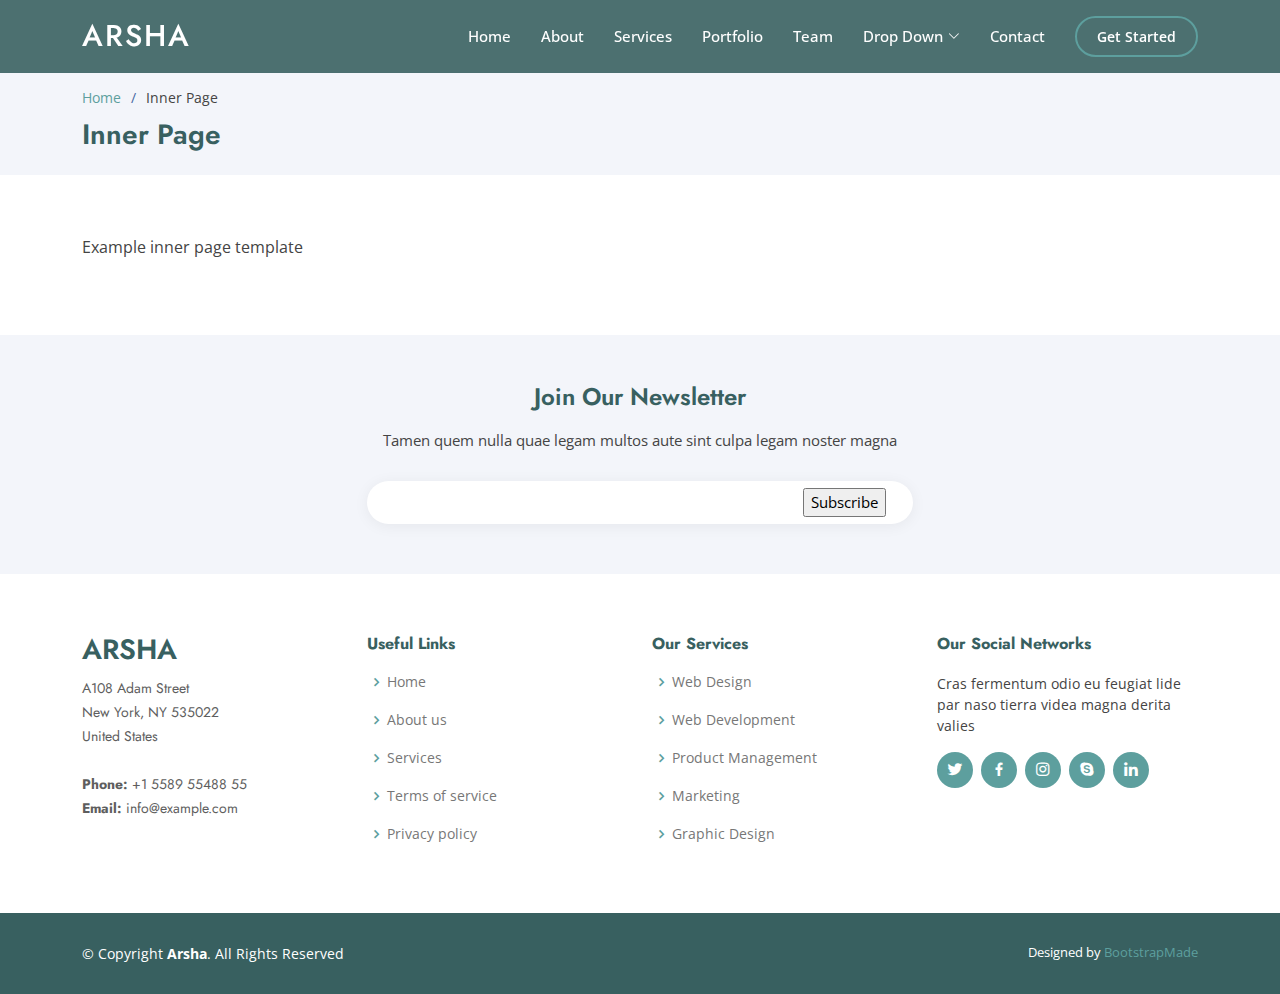
<file: inner-page.html>
<!DOCTYPE html>
<html lang="en">

<head>
  <meta charset="utf-8">
  <meta content="width=device-width, initial-scale=1.0" name="viewport">

  <title>Inner Page - Arsha Bootstrap Template</title>
  <meta content="" name="description">
  <meta content="" name="keywords">

  <!-- Favicons -->
  <link href="assets/img/favicon.png" rel="icon">
  <link href="assets/img/apple-touch-icon.png" rel="apple-touch-icon">

  <!-- Google Fonts -->
  <link href="https://fonts.googleapis.com/css?family=Open+Sans:300,300i,400,400i,600,600i,700,700i|Jost:300,300i,400,400i,500,500i,600,600i,700,700i|Poppins:300,300i,400,400i,500,500i,600,600i,700,700i" rel="stylesheet">

  <!-- Vendor CSS Files -->
  <link href="assets/vendor/aos/aos.css" rel="stylesheet">
  <link href="assets/vendor/bootstrap/css/bootstrap.min.css" rel="stylesheet">
  <link href="assets/vendor/bootstrap-icons/bootstrap-icons.css" rel="stylesheet">
  <link href="assets/vendor/boxicons/css/boxicons.min.css" rel="stylesheet">
  <link href="assets/vendor/glightbox/css/glightbox.min.css" rel="stylesheet">
  <link href="assets/vendor/remixicon/remixicon.css" rel="stylesheet">
  <link href="assets/vendor/swiper/swiper-bundle.min.css" rel="stylesheet">

  <!-- Template Main CSS File -->
  <link href="assets/css/style.css" rel="stylesheet">

  <!-- =======================================================
  * Template Name: Arsha
  * Updated: Mar 10 2023 with Bootstrap v5.2.3
  * Template URL: https://bootstrapmade.com/arsha-free-bootstrap-html-template-corporate/
  * Author: BootstrapMade.com
  * License: https://bootstrapmade.com/license/
  ======================================================== -->
</head>

<body>

  <!-- ======= Header ======= -->
  <header id="header" class="fixed-top header-inner-pages">
    <div class="container d-flex align-items-center">

      <h1 class="logo me-auto"><a href="index.html">Arsha</a></h1>
      <!-- Uncomment below if you prefer to use an image logo -->
      <!-- <a href="index.html" class="logo me-auto"><img src="assets/img/logo.png" alt="" class="img-fluid"></a>-->

      <nav id="navbar" class="navbar">
        <ul>
          <li><a class="nav-link scrollto " href="#hero">Home</a></li>
          <li><a class="nav-link scrollto" href="#about">About</a></li>
          <li><a class="nav-link scrollto" href="#services">Services</a></li>
          <li><a class="nav-link   scrollto" href="#portfolio">Portfolio</a></li>
          <li><a class="nav-link scrollto" href="#team">Team</a></li>
          <li class="dropdown"><a href="#"><span>Drop Down</span> <i class="bi bi-chevron-down"></i></a>
            <ul>
              <li><a href="#">Drop Down 1</a></li>
              <li class="dropdown"><a href="#"><span>Deep Drop Down</span> <i class="bi bi-chevron-right"></i></a>
                <ul>
                  <li><a href="#">Deep Drop Down 1</a></li>
                  <li><a href="#">Deep Drop Down 2</a></li>
                  <li><a href="#">Deep Drop Down 3</a></li>
                  <li><a href="#">Deep Drop Down 4</a></li>
                  <li><a href="#">Deep Drop Down 5</a></li>
                </ul>
              </li>
              <li><a href="#">Drop Down 2</a></li>
              <li><a href="#">Drop Down 3</a></li>
              <li><a href="#">Drop Down 4</a></li>
            </ul>
          </li>
          <li><a class="nav-link scrollto" href="#contact">Contact</a></li>
          <li><a class="getstarted scrollto" href="#about">Get Started</a></li>
        </ul>
        <i class="bi bi-list mobile-nav-toggle"></i>
      </nav><!-- .navbar -->

    </div>
  </header><!-- End Header -->

  <main id="main">

    <!-- ======= Breadcrumbs ======= -->
    <section id="breadcrumbs" class="breadcrumbs">
      <div class="container">

        <ol>
          <li><a href="index.html">Home</a></li>
          <li>Inner Page</li>
        </ol>
        <h2>Inner Page</h2>

      </div>
    </section><!-- End Breadcrumbs -->

    <section class="inner-page">
      <div class="container">
        <p>
          Example inner page template
        </p>
      </div>
    </section>

  </main><!-- End #main -->

  <!-- ======= Footer ======= -->
  <footer id="footer">

    <div class="footer-newsletter">
      <div class="container">
        <div class="row justify-content-center">
          <div class="col-lg-6">
            <h4>Join Our Newsletter</h4>
            <p>Tamen quem nulla quae legam multos aute sint culpa legam noster magna</p>
            <form action="" method="post">
              <input type="email" name="email"><input type="submit" value="Subscribe">
            </form>
          </div>
        </div>
      </div>
    </div>

    <div class="footer-top">
      <div class="container">
        <div class="row">

          <div class="col-lg-3 col-md-6 footer-contact">
            <h3>Arsha</h3>
            <p>
              A108 Adam Street <br>
              New York, NY 535022<br>
              United States <br><br>
              <strong>Phone:</strong> +1 5589 55488 55<br>
              <strong>Email:</strong> info@example.com<br>
            </p>
          </div>

          <div class="col-lg-3 col-md-6 footer-links">
            <h4>Useful Links</h4>
            <ul>
              <li><i class="bx bx-chevron-right"></i> <a href="#">Home</a></li>
              <li><i class="bx bx-chevron-right"></i> <a href="#">About us</a></li>
              <li><i class="bx bx-chevron-right"></i> <a href="#">Services</a></li>
              <li><i class="bx bx-chevron-right"></i> <a href="#">Terms of service</a></li>
              <li><i class="bx bx-chevron-right"></i> <a href="#">Privacy policy</a></li>
            </ul>
          </div>

          <div class="col-lg-3 col-md-6 footer-links">
            <h4>Our Services</h4>
            <ul>
              <li><i class="bx bx-chevron-right"></i> <a href="#">Web Design</a></li>
              <li><i class="bx bx-chevron-right"></i> <a href="#">Web Development</a></li>
              <li><i class="bx bx-chevron-right"></i> <a href="#">Product Management</a></li>
              <li><i class="bx bx-chevron-right"></i> <a href="#">Marketing</a></li>
              <li><i class="bx bx-chevron-right"></i> <a href="#">Graphic Design</a></li>
            </ul>
          </div>

          <div class="col-lg-3 col-md-6 footer-links">
            <h4>Our Social Networks</h4>
            <p>Cras fermentum odio eu feugiat lide par naso tierra videa magna derita valies</p>
            <div class="social-links mt-3">
              <a href="#" class="twitter"><i class="bx bxl-twitter"></i></a>
              <a href="#" class="facebook"><i class="bx bxl-facebook"></i></a>
              <a href="#" class="instagram"><i class="bx bxl-instagram"></i></a>
              <a href="#" class="google-plus"><i class="bx bxl-skype"></i></a>
              <a href="#" class="linkedin"><i class="bx bxl-linkedin"></i></a>
            </div>
          </div>

        </div>
      </div>
    </div>

    <div class="container footer-bottom clearfix">
      <div class="copyright">
        &copy; Copyright <strong><span>Arsha</span></strong>. All Rights Reserved
      </div>
      <div class="credits">
        <!-- All the links in the footer should remain intact. -->
        <!-- You can delete the links only if you purchased the pro version. -->
        <!-- Licensing information: https://bootstrapmade.com/license/ -->
        <!-- Purchase the pro version with working PHP/AJAX contact form: https://bootstrapmade.com/arsha-free-bootstrap-html-template-corporate/ -->
        Designed by <a href="https://bootstrapmade.com/">BootstrapMade</a>
      </div>
    </div>
  </footer><!-- End Footer -->

  <div id="preloader"></div>
  <a href="#" class="back-to-top d-flex align-items-center justify-content-center"><i class="bi bi-arrow-up-short"></i></a>

  <!-- Vendor JS Files -->
  <script src="assets/vendor/aos/aos.js"></script>
  <script src="assets/vendor/bootstrap/js/bootstrap.bundle.min.js"></script>
  <script src="assets/vendor/glightbox/js/glightbox.min.js"></script>
  <script src="assets/vendor/isotope-layout/isotope.pkgd.min.js"></script>
  <script src="assets/vendor/swiper/swiper-bundle.min.js"></script>
  <script src="assets/vendor/waypoints/noframework.waypoints.js"></script>
  <script src="assets/vendor/php-email-form/validate.js"></script>

  <!-- Template Main JS File -->
  <script src="assets/js/main.js"></script>

</body>

</html>
</file>
<file: assets/css/style.css>
/**
* Template Name: Arsha
* Updated: Mar 10 2023 with Bootstrap v5.2.3
* Template URL: https://bootstrapmade.com/arsha-free-bootstrap-html-template-corporate/
* Author: BootstrapMade.com
* License: https://bootstrapmade.com/license/
*/

/*--------------------------------------------------------------
# General
--------------------------------------------------------------*/
body {
  font-family: "Open Sans", sans-serif;
  color: #444444;
}

a {
  color: #5D9F9E;
  text-decoration: none;
}

a:hover {
  color: #73c5eb;
  text-decoration: none;
}

h1,
h2,
h3,
h4,
h5,
h6 {
  font-family: "Jost", sans-serif;
}

/*--------------------------------------------------------------
# Preloader
--------------------------------------------------------------*/
#preloader {
  position: fixed;
  top: 0;
  left: 0;
  right: 0;
  bottom: 0;
  z-index: 9999;
  overflow: hidden;
  background: #386060;
}

#preloader:before {
  content: "";
  position: fixed;
  top: calc(50% - 30px);
  left: calc(50% - 30px);
  border: 6px solid #386060;
  border-top-color: #fff;
  border-bottom-color: #fff;
  border-radius: 50%;
  width: 60px;
  height: 60px;
  animation: animate-preloader 1s linear infinite;
}

@keyframes animate-preloader {
  0% {
    transform: rotate(0deg);
  }

  100% {
    transform: rotate(360deg);
  }
}

/*--------------------------------------------------------------
# Back to top button
--------------------------------------------------------------*/
.back-to-top {
  position: fixed;
  visibility: hidden;
  opacity: 0;
  right: 15px;
  bottom: 15px;
  z-index: 996;
  background: #5D9F9E;
  width: 40px;
  height: 40px;
  border-radius: 50px;
  transition: all 0.4s;
}

.back-to-top i {
  font-size: 24px;
  color: #fff;
  line-height: 0;
}

.back-to-top:hover {
  background: #6bc1e9;
  color: #fff;
}

.back-to-top.active {
  visibility: visible;
  opacity: 1;
}

/*--------------------------------------------------------------
# Header
--------------------------------------------------------------*/
#header {
  transition: all 0.5s;
  z-index: 997;
  padding: 15px 0;
}

#header.header-scrolled,
#header.header-inner-pages {
  background: rgba(56, 96, 96, 0.9);
}

#header .logo {
  font-size: 30px;
  margin: 0;
  padding: 0;
  line-height: 1;
  font-weight: 500;
  letter-spacing: 2px;
  text-transform: uppercase;
}

#header .logo a {
  color: #fff;
}

#header .logo img {
  max-height: 40px;
}

/*--------------------------------------------------------------
# Navigation Menu
--------------------------------------------------------------*/
/**
* Desktop Navigation 
*/
.navbar {
  padding: 0;
}

.navbar ul {
  margin: 0;
  padding: 0;
  display: flex;
  list-style: none;
  align-items: center;
}

.navbar li {
  position: relative;
}

.navbar a,
.navbar a:focus {
  display: flex;
  align-items: center;
  justify-content: space-between;
  padding: 10px 0 10px 30px;
  font-size: 15px;
  font-weight: 500;
  color: #fff;
  white-space: nowrap;
  transition: 0.3s;
}

.navbar a i,
.navbar a:focus i {
  font-size: 12px;
  line-height: 0;
  margin-left: 5px;
}

.navbar a:hover,
.navbar .active,
.navbar .active:focus,
.navbar li:hover>a {
  color: #5D9F9E;
}

.navbar .getstarted,
.navbar .getstarted:focus {
  padding: 8px 20px;
  margin-left: 30px;
  border-radius: 50px;
  color: #fff;
  font-size: 14px;
  border: 2px solid #5D9F9E;
  font-weight: 600;
}

.navbar .getstarted:hover,
.navbar .getstarted:focus:hover {
  color: #fff;
  background: #A1D2D3;
}

.navbar .dropdown ul {
  display: block;
  position: absolute;
  left: 14px;
  top: calc(100% + 30px);
  margin: 0;
  padding: 10px 0;
  z-index: 99;
  opacity: 0;
  visibility: hidden;
  background: #fff;
  box-shadow: 0px 0px 30px rgba(127, 137, 161, 0.25);
  transition: 0.3s;
  border-radius: 4px;
}

.navbar .dropdown ul li {
  min-width: 200px;
}

.navbar .dropdown ul a {
  padding: 10px 20px;
  font-size: 14px;
  text-transform: none;
  font-weight: 500;
  color: #0c3c53;
}

.navbar .dropdown ul a i {
  font-size: 12px;
}

.navbar .dropdown ul a:hover,
.navbar .dropdown ul .active:hover,
.navbar .dropdown ul li:hover>a {
  color: #5D9F9E;
}

.navbar .dropdown:hover>ul {
  opacity: 1;
  top: 100%;
  visibility: visible;
}

.navbar .dropdown .dropdown ul {
  top: 0;
  left: calc(100% - 30px);
  visibility: hidden;
}

.navbar .dropdown .dropdown:hover>ul {
  opacity: 1;
  top: 0;
  left: 100%;
  visibility: visible;
}

@media (max-width: 1366px) {
  .navbar .dropdown .dropdown ul {
    left: -90%;
  }

  .navbar .dropdown .dropdown:hover>ul {
    left: -100%;
  }
}

/**
* Mobile Navigation 
*/
.mobile-nav-toggle {
  color: #fff;
  font-size: 28px;
  cursor: pointer;
  display: none;
  line-height: 0;
  transition: 0.5s;
}

.mobile-nav-toggle.bi-x {
  color: #fff;
}

@media (max-width: 991px) {
  .mobile-nav-toggle {
    display: block;
  }

  .navbar ul {
    display: none;
  }
}

.navbar-mobile {
  position: fixed;
  overflow: hidden;
  top: 0;
  right: 0;
  left: 0;
  bottom: 0;
  background: rgba(56, 96, 96, 0.9);
  transition: 0.3s;
  z-index: 999;
}

.navbar-mobile .mobile-nav-toggle {
  position: absolute;
  top: 15px;
  right: 15px;
}

.navbar-mobile ul {
  display: block;
  position: absolute;
  top: 55px;
  right: 15px;
  bottom: 15px;
  left: 15px;
  padding: 10px 0;
  border-radius: 10px;
  background-color: #fff;
  overflow-y: auto;
  transition: 0.3s;
}

.navbar-mobile a,
.navbar-mobile a:focus {
  padding: 10px 20px;
  font-size: 15px;
  color: #386060;
}

.navbar-mobile a:hover,
.navbar-mobile .active,
.navbar-mobile li:hover>a {
  color: #5D9F9E;
}

.navbar-mobile .getstarted,
.navbar-mobile .getstarted:focus {
  margin: 15px;
  color: #386060;
}

.navbar-mobile .dropdown ul {
  position: static;
  display: none;
  margin: 10px 20px;
  padding: 10px 0;
  z-index: 99;
  opacity: 1;
  visibility: visible;
  background: #fff;
  box-shadow: 0px 0px 30px rgba(127, 137, 161, 0.25);
}

.navbar-mobile .dropdown ul li {
  min-width: 200px;
}

.navbar-mobile .dropdown ul a {
  padding: 10px 20px;
}

.navbar-mobile .dropdown ul a i {
  font-size: 12px;
}

.navbar-mobile .dropdown ul a:hover,
.navbar-mobile .dropdown ul .active:hover,
.navbar-mobile .dropdown ul li:hover>a {
  color: #5D9F9E;
}

.navbar-mobile .dropdown>.dropdown-active {
  display: block;
}

/*--------------------------------------------------------------
# Hero Section
--------------------------------------------------------------*/
#hero {
  width: 100%;
  height: 80vh;
  background: #386060;
}

#hero .container {
  padding-top: 72px;
}

#hero h1 {
  margin: 0 0 10px 0;
  font-size: 48px;
  font-weight: 700;
  line-height: 56px;
  color: #fff;
}

#hero h2 {
  color: rgba(255, 255, 255, 0.6);
  margin-bottom: 50px;
  font-size: 24px;
}

#hero .btn-get-started {
  font-family: "Jost", sans-serif;
  font-weight: 500;
  font-size: 16px;
  letter-spacing: 1px;
  display: inline-block;
  padding: 10px 28px 11px 28px;
  border-radius: 50px;
  transition: 0.5s;
  margin: 10px 0 0 0;
  color: #fff;
  background: #5D9F9E;
}

#hero .btn-get-started:hover {
  background: #A1D2D3;
}

#hero .btn-watch-video {
  font-size: 16px;
  display: flex;
  align-items: center;
  transition: 0.5s;
  margin: 10px 0 0 25px;
  color: #fff;
  line-height: 1;
}

#hero .btn-watch-video i {
  line-height: 0;
  color: #fff;
  font-size: 32px;
  transition: 0.3s;
  margin-right: 8px;
}

#hero .btn-watch-video:hover i {
  color: #5D9F9E;
}

#hero .animated {
  animation: up-down 2s ease-in-out infinite alternate-reverse both;
}

@media (max-width: 991px) {
  #hero {
    height: 100vh;
    text-align: center;
  }

  #hero .animated {
    animation: none;
  }

  #hero .hero-img {
    text-align: center;
  }

  #hero .hero-img img {
    width: 50%;
  }
}

@media (max-width: 768px) {
  #hero h1 {
    font-size: 28px;
    line-height: 36px;
  }

  #hero h2 {
    font-size: 18px;
    line-height: 24px;
    margin-bottom: 30px;
  }

  #hero .hero-img img {
    width: 70%;
  }
}

@media (max-width: 575px) {
  #hero .hero-img img {
    width: 80%;
  }

  #hero .btn-get-started {
    font-size: 16px;
    padding: 10px 24px 11px 24px;
  }
}

@keyframes up-down {
  0% {
    transform: translateY(10px);
  }

  100% {
    transform: translateY(-10px);
  }
}

/*--------------------------------------------------------------
# Sections General
--------------------------------------------------------------*/
section {
  padding: 60px 0;
  overflow: hidden;
}

.section-bg {
  background-color: #f3f5fa;
}

.section-title {
  text-align: center;
  padding-bottom: 30px;
}

.section-title h2 {
  font-size: 32px;
  font-weight: bold;
  text-transform: uppercase;
  margin-bottom: 20px;
  padding-bottom: 20px;
  position: relative;
  color: #386060;
}

.section-title h2::before {
  content: "";
  position: absolute;
  display: block;
  width: 120px;
  height: 1px;
  background: #ddd;
  bottom: 1px;
  left: calc(50% - 60px);
}

.section-title h2::after {
  content: "";
  position: absolute;
  display: block;
  width: 40px;
  height: 3px;
  background: #5D9F9E;
  bottom: 0;
  left: calc(50% - 20px);
}

.section-title p {
  margin-bottom: 0;
}

/*--------------------------------------------------------------
# Clients
--------------------------------------------------------------*/
.clients {
  padding: 12px 0;
  text-align: center;
}

.clients img {
  max-width: 45%;
  transition: all 0.4s ease-in-out;
  display: inline-block;
  padding: 15px 0;
  filter: grayscale(100);
}

.clients img:hover {
  filter: none;
  transform: scale(1.1);
}

@media (max-width: 768px) {
  .clients img {
    max-width: 40%;
  }
}

/*--------------------------------------------------------------
# About Us
--------------------------------------------------------------*/
.about .content h3 {
  font-weight: 600;
  font-size: 26px;
}

.about .content ul {
  list-style: none;
  padding: 0;
}

.about .content ul li {
  padding-left: 28px;
  position: relative;
}

.about .content ul li+li {
  margin-top: 10px;
}

.about .content ul i {
  position: absolute;
  left: 0;
  top: 2px;
  font-size: 20px;
  color: #5D9F9E;
  line-height: 1;
}

.about .content p:last-child {
  margin-bottom: 0;
}

.about .content .btn-learn-more {
  font-family: "Poppins", sans-serif;
  font-weight: 500;
  font-size: 14px;
  letter-spacing: 1px;
  display: inline-block;
  padding: 12px 32px;
  border-radius: 4px;
  transition: 0.3s;
  line-height: 1;
  color: #5D9F9E;
  animation-delay: 0.8s;
  margin-top: 6px;
  border: 2px solid #5D9F9E;
}

.about .content .btn-learn-more:hover {
  background: #5D9F9E;
  color: #fff;
  text-decoration: none;
}

/*--------------------------------------------------------------
# Why Us
--------------------------------------------------------------*/
.why-us .content {
  padding: 60px 100px 0 100px;
}

.why-us .content h3 {
  font-weight: 400;
  font-size: 34px;
  color: #386060;
}

.why-us .content h4 {
  font-size: 20px;
  font-weight: 700;
  margin-top: 5px;
}

.why-us .content p {
  font-size: 15px;
  color: #848484;
}

.why-us .img {
  background-size: contain;
  background-repeat: no-repeat;
  background-position: center center;
}

.why-us .accordion-list {
  padding: 0 100px 60px 100px;
}

.why-us .accordion-list ul {
  padding: 0;
  list-style: none;
}

.why-us .accordion-list li+li {
  margin-top: 15px;
}

.why-us .accordion-list li {
  padding: 20px;
  background: #fff;
  border-radius: 4px;
}

.why-us .accordion-list a {
  display: block;
  position: relative;
  font-family: "Poppins", sans-serif;
  font-size: 16px;
  line-height: 24px;
  font-weight: 500;
  padding-right: 30px;
  outline: none;
  cursor: pointer;
}

.why-us .accordion-list span {
  color: #5D9F9E;
  font-weight: 600;
  font-size: 18px;
  padding-right: 10px;
}

.why-us .accordion-list i {
  font-size: 24px;
  position: absolute;
  right: 0;
  top: 0;
}

.why-us .accordion-list p {
  margin-bottom: 0;
  padding: 10px 0 0 0;
}

.why-us .accordion-list .icon-show {
  display: none;
}

.why-us .accordion-list a.collapsed {
  color: #343a40;
}

.why-us .accordion-list a.collapsed:hover {
  color: #5D9F9E;
}

.why-us .accordion-list a.collapsed .icon-show {
  display: inline-block;
}

.why-us .accordion-list a.collapsed .icon-close {
  display: none;
}

@media (max-width: 1024px) {

  .why-us .content,
  .why-us .accordion-list {
    padding-left: 0;
    padding-right: 0;
  }
}

@media (max-width: 992px) {
  .why-us .img {
    min-height: 400px;
  }

  .why-us .content {
    padding-top: 30px;
  }

  .why-us .accordion-list {
    padding-bottom: 30px;
  }
}

@media (max-width: 575px) {
  .why-us .img {
    min-height: 200px;
  }
}

/*--------------------------------------------------------------
# Skills
--------------------------------------------------------------*/
.skills .content h3 {
  font-weight: 700;
  font-size: 32px;
  color: #386060;
  font-family: "Poppins", sans-serif;
}

.skills .content ul {
  list-style: none;
  padding: 0;
}

.skills .content ul li {
  padding-bottom: 10px;
}

.skills .content ul i {
  font-size: 20px;
  padding-right: 4px;
  color: #5D9F9E;
}

.skills .content p:last-child {
  margin-bottom: 0;
}

.skills .progress {
  height: 60px;
  display: block;
  background: none;
  border-radius: 0;
}

.skills .progress .skill {
  padding: 0;
  margin: 0 0 6px 0;
  text-transform: uppercase;
  display: block;
  font-weight: 600;
  font-family: "Poppins", sans-serif;
  color: #386060;
}

.skills .progress .skill .val {
  float: right;
  font-style: normal;
}

.skills .progress-bar-wrap {
  background: #e8edf5;
  height: 10px;
}

.skills .progress-bar {
  width: 1px;
  height: 10px;
  transition: 0.9s;
  background-color: #4668a2;
}

/*--------------------------------------------------------------
# Services
--------------------------------------------------------------*/
.services .icon-box {
  box-shadow: 0px 0 25px 0 rgba(0, 0, 0, 0.1);
  padding: 50px 30px;
  transition: all ease-in-out 0.4s;
  background: #fff;
}

.services .icon-box .icon {
  margin-bottom: 10px;
}

.services .icon-box .icon i {
  color: #5D9F9E;
  font-size: 36px;
  transition: 0.3s;
}

.services .icon-box h4 {
  font-weight: 500;
  margin-bottom: 15px;
  font-size: 24px;
}

.services .icon-box h4 a {
  color: #386060;
  transition: ease-in-out 0.3s;
}

.services .icon-box p {
  line-height: 24px;
  font-size: 14px;
  margin-bottom: 0;
}

.services .icon-box:hover {
  transform: translateY(-10px);
}

.services .icon-box:hover h4 a {
  color: #5D9F9E;
}

/*--------------------------------------------------------------
# Cta
--------------------------------------------------------------*/
.cta {
  background: linear-gradient(rgba(56, 96, 96, 0.9), rgba(56, 96, 96, 0.9)), url("../img/cta-bg.jpg") fixed center center;
  background-size: cover;
  padding: 120px 0;
}

.cta h3 {
  color: #fff;
  font-size: 28px;
  font-weight: 700;
}

.cta p {
  color: #fff;
}

.cta .cta-btn {
  font-family: "Jost", sans-serif;
  font-weight: 500;
  font-size: 16px;
  letter-spacing: 1px;
  display: inline-block;
  padding: 12px 40px;
  border-radius: 50px;
  transition: 0.5s;
  margin: 10px;
  border: 2px solid #fff;
  color: #fff;
}

.cta .cta-btn:hover {
  background: #5D9F9E;
  border: 2px solid #5D9F9E;
}

@media (max-width: 1024px) {
  .cta {
    background-attachment: scroll;
  }
}

@media (min-width: 769px) {
  .cta .cta-btn-container {
    display: flex;
    align-items: center;
    justify-content: flex-end;
  }
}

/*--------------------------------------------------------------
# Portfolio
--------------------------------------------------------------*/
.portfolio #portfolio-flters {
  list-style: none;
  margin-bottom: 20px;
}

.portfolio #portfolio-flters li {
  cursor: pointer;
  display: inline-block;
  margin: 10px 5px;
  font-size: 15px;
  font-weight: 500;
  line-height: 1;
  color: #444444;
  transition: all 0.3s;
  padding: 8px 20px;
  border-radius: 50px;
  font-family: "Poppins", sans-serif;
}

.portfolio #portfolio-flters li:hover,
.portfolio #portfolio-flters li.filter-active {
  background: #5D9F9E;
  color: #fff;
}

.portfolio .portfolio-item {
  margin-bottom: 30px;
}

.portfolio .portfolio-item .portfolio-img {
  overflow: hidden;
}

.portfolio .portfolio-item .portfolio-img img {
  transition: all 0.6s;
}

.portfolio .portfolio-item .portfolio-info {
  opacity: 0;
  position: absolute;
  left: 15px;
  bottom: 0;
  z-index: 3;
  right: 15px;
  transition: all 0.3s;
  background: rgba(55, 81, 126, 0.8);
  padding: 10px 15px;
}

.portfolio .portfolio-item .portfolio-info h4 {
  font-size: 18px;
  color: #fff;
  font-weight: 600;
  color: #fff;
  margin-bottom: 0px;
}

.portfolio .portfolio-item .portfolio-info p {
  color: #f9fcfe;
  font-size: 14px;
  margin-bottom: 0;
}

.portfolio .portfolio-item .portfolio-info .preview-link,
.portfolio .portfolio-item .portfolio-info .details-link {
  position: absolute;
  right: 40px;
  font-size: 24px;
  top: calc(50% - 18px);
  color: #fff;
  transition: 0.3s;
}

.portfolio .portfolio-item .portfolio-info .preview-link:hover,
.portfolio .portfolio-item .portfolio-info .details-link:hover {
  color: #5D9F9E;
}

.portfolio .portfolio-item .portfolio-info .details-link {
  right: 10px;
}

.portfolio .portfolio-item:hover .portfolio-img img {
  transform: scale(1.15);
}

.portfolio .portfolio-item:hover .portfolio-info {
  opacity: 1;
}

/*--------------------------------------------------------------
# Portfolio Details
--------------------------------------------------------------*/
.portfolio-details {
  padding-top: 40px;
}

.portfolio-details .portfolio-details-slider img {
  width: 100%;
}

.portfolio-details .portfolio-details-slider .swiper-pagination {
  margin-top: 20px;
  position: relative;
}

.portfolio-details .portfolio-details-slider .swiper-pagination .swiper-pagination-bullet {
  width: 12px;
  height: 12px;
  background-color: #fff;
  opacity: 1;
  border: 1px solid #5D9F9E;
}

.portfolio-details .portfolio-details-slider .swiper-pagination .swiper-pagination-bullet-active {
  background-color: #5D9F9E;
}

.portfolio-details .portfolio-info {
  padding: 30px;
  box-shadow: 0px 0 30px rgba(55, 81, 126, 0.08);
}

.portfolio-details .portfolio-info h3 {
  font-size: 22px;
  font-weight: 700;
  margin-bottom: 20px;
  padding-bottom: 20px;
  border-bottom: 1px solid #eee;
}

.portfolio-details .portfolio-info ul {
  list-style: none;
  padding: 0;
  font-size: 15px;
}

.portfolio-details .portfolio-info ul li+li {
  margin-top: 10px;
}

.portfolio-details .portfolio-description {
  padding-top: 30px;
}

.portfolio-details .portfolio-description h2 {
  font-size: 26px;
  font-weight: 700;
  margin-bottom: 20px;
}

.portfolio-details .portfolio-description p {
  padding: 0;
}

/*--------------------------------------------------------------
# Team
--------------------------------------------------------------*/
.team .member {
  position: relative;
  box-shadow: 0px 2px 15px rgba(0, 0, 0, 0.1);
  padding: 30px;
  border-radius: 5px;
  background: #fff;
  transition: 0.5s;
  height: 100%;
}

.team .member .pic {
  overflow: hidden;
  width: 180px;
  border-radius: 50%;
}

.team .member .pic img {
  transition: ease-in-out 0.3s;
}

.team .member:hover {
  transform: translateY(-10px);
}

.team .member .member-info {
  padding-left: 30px;
}

.team .member h4 {
  font-weight: 700;
  margin-bottom: 5px;
  font-size: 20px;
  color: #386060;
}

.team .member span {
  display: block;
  font-size: 15px;
  padding-bottom: 10px;
  position: relative;
  font-weight: 500;
}

.team .member span::after {
  content: "";
  position: absolute;
  display: block;
  width: 50px;
  height: 1px;
  background: #cbd6e9;
  bottom: 0;
  left: 0;
}

.team .member p {
  margin: 10px 0 0 0;
  font-size: 14px;
}

.team .member .social {
  margin-top: 12px;
  display: flex;
  align-items: center;
  justify-content: flex-start;
}

.team .member .social a {
  transition: ease-in-out 0.3s;
  display: flex;
  align-items: center;
  justify-content: center;
  border-radius: 50px;
  width: 32px;
  height: 32px;
  background: #eff2f8;
}

.team .member .social a i {
  color: #386060;
  font-size: 16px;
  margin: 0 2px;
}

.team .member .social a:hover {
  background: #5D9F9E;
}

.team .member .social a:hover i {
  color: #fff;
}

.team .member .social a+a {
  margin-left: 8px;
}

/*--------------------------------------------------------------
# Pricing
--------------------------------------------------------------*/
.pricing .row {
  padding-top: 40px;
}

.pricing .box {
  padding: 60px 40px;
  box-shadow: 0 3px 20px -2px rgba(20, 45, 100, 0.1);
  background: #fff;
  height: 100%;
  border-top: 4px solid #fff;
  border-radius: 5px;
}

.pricing h3 {
  font-weight: 500;
  margin-bottom: 15px;
  font-size: 20px;
  color: #386060;
}

.pricing h4 {
  font-size: 48px;
  color: #386060;
  font-weight: 400;
  font-family: "Jost", sans-serif;
  margin-bottom: 25px;
}

.pricing h4 sup {
  font-size: 28px;
}

.pricing h4 span {
  color: #5D9F9E;
  font-size: 18px;
  display: block;
}

.pricing ul {
  padding: 20px 0;
  list-style: none;
  color: #999;
  text-align: left;
  line-height: 20px;
}

.pricing ul li {
  padding: 10px 0 10px 30px;
  position: relative;
}

.pricing ul i {
  color: #28a745;
  font-size: 24px;
  position: absolute;
  left: 0;
  top: 6px;
}

.pricing ul .na {
  color: #ccc;
}

.pricing ul .na i {
  color: #ccc;
}

.pricing ul .na span {
  text-decoration: line-through;
}

.pricing .buy-btn {
  display: inline-block;
  padding: 12px 35px;
  border-radius: 50px;
  color: #5D9F9E;
  transition: none;
  font-size: 16px;
  font-weight: 500;
  font-family: "Jost", sans-serif;
  transition: 0.3s;
  border: 1px solid #5D9F9E;
}

.pricing .buy-btn:hover {
  background: #5D9F9E;
  color: #fff;
}

.pricing .featured {
  border-top-color: #5D9F9E;
}

.pricing .featured .buy-btn {
  background: #5D9F9E;
  color: #fff;
}

.pricing .featured .buy-btn:hover {
  background: #23a3df;
}

@media (max-width: 992px) {
  .pricing .box {
    max-width: 60%;
    margin: 0 auto 30px auto;
  }
}

@media (max-width: 767px) {
  .pricing .box {
    max-width: 80%;
    margin: 0 auto 30px auto;
  }
}

@media (max-width: 420px) {
  .pricing .box {
    max-width: 100%;
    margin: 0 auto 30px auto;
  }
}

/*--------------------------------------------------------------
# Frequently Asked Questions
--------------------------------------------------------------*/
.faq .faq-list {
  padding: 0 100px;
}

.faq .faq-list ul {
  padding: 0;
  list-style: none;
}

.faq .faq-list li+li {
  margin-top: 15px;
}

.faq .faq-list li {
  padding: 20px;
  background: #fff;
  border-radius: 4px;
  position: relative;
}

.faq .faq-list a {
  display: block;
  position: relative;
  font-family: "Poppins", sans-serif;
  font-size: 16px;
  line-height: 24px;
  font-weight: 500;
  padding: 0 30px;
  outline: none;
  cursor: pointer;
}

.faq .faq-list .icon-help {
  font-size: 24px;
  position: absolute;
  right: 0;
  left: 20px;
  color: #5D9F9E;
}

.faq .faq-list .icon-show,
.faq .faq-list .icon-close {
  font-size: 24px;
  position: absolute;
  right: 0;
  top: 0;
}

.faq .faq-list p {
  margin-bottom: 0;
  padding: 10px 0 0 0;
}

.faq .faq-list .icon-show {
  display: none;
}

.faq .faq-list a.collapsed {
  color: #386060;
  transition: 0.3s;
}

.faq .faq-list a.collapsed:hover {
  color: #5D9F9E;
}

.faq .faq-list a.collapsed .icon-show {
  display: inline-block;
}

.faq .faq-list a.collapsed .icon-close {
  display: none;
}

@media (max-width: 1200px) {
  .faq .faq-list {
    padding: 0;
  }
}

/*--------------------------------------------------------------
# Contact
--------------------------------------------------------------*/
.contact .info {
  border-top: 3px solid #5D9F9E;
  border-bottom: 3px solid #5D9F9E;
  padding: 30px;
  background: #fff;
  width: 100%;
  box-shadow: 0 0 24px 0 rgba(0, 0, 0, 0.1);
}

.contact .info i {
  font-size: 20px;
  color: #5D9F9E;
  float: left;
  width: 44px;
  height: 44px;
  background: #e7f5fb;
  display: flex;
  justify-content: center;
  align-items: center;
  border-radius: 50px;
  transition: all 0.3s ease-in-out;
}

.contact .info h4 {
  padding: 0 0 0 60px;
  font-size: 22px;
  font-weight: 600;
  margin-bottom: 5px;
  color: #386060;
}

.contact .info p {
  padding: 0 0 10px 60px;
  margin-bottom: 20px;
  font-size: 14px;
  color: #6182ba;
}

.contact .info .email p {
  padding-top: 5px;
}

.contact .info .social-links {
  padding-left: 60px;
}

.contact .info .social-links a {
  font-size: 18px;
  display: inline-block;
  background: #333;
  color: #fff;
  line-height: 1;
  padding: 8px 0;
  border-radius: 50%;
  text-align: center;
  width: 36px;
  height: 36px;
  transition: 0.3s;
  margin-right: 10px;
}

.contact .info .social-links a:hover {
  background: #5D9F9E;
  color: #fff;
}

.contact .info .email:hover i,
.contact .info .address:hover i,
.contact .info .phone:hover i {
  background: #5D9F9E;
  color: #fff;
}

.contact .php-email-form {
  width: 100%;
  border-top: 3px solid #5D9F9E;
  border-bottom: 3px solid #5D9F9E;
  padding: 30px;
  background: #fff;
  box-shadow: 0 0 24px 0 rgba(0, 0, 0, 0.12);
}

.contact .php-email-form .form-group {
  padding-bottom: 8px;
}

.contact .php-email-form .validate {
  display: none;
  color: red;
  margin: 0 0 15px 0;
  font-weight: 400;
  font-size: 13px;
}

.contact .php-email-form .error-message {
  display: none;
  color: #fff;
  background: #ed3c0d;
  text-align: left;
  padding: 15px;
  font-weight: 600;
}

.contact .php-email-form .error-message br+br {
  margin-top: 25px;
}

.contact .php-email-form .sent-message {
  display: none;
  color: #fff;
  background: #18d26e;
  text-align: center;
  padding: 15px;
  font-weight: 600;
}

.contact .php-email-form .loading {
  display: none;
  background: #fff;
  text-align: center;
  padding: 15px;
}

.contact .php-email-form .loading:before {
  content: "";
  display: inline-block;
  border-radius: 50%;
  width: 24px;
  height: 24px;
  margin: 0 10px -6px 0;
  border: 3px solid #18d26e;
  border-top-color: #eee;
  animation: animate-loading 1s linear infinite;
}

.contact .php-email-form .form-group {
  margin-bottom: 20px;
}

.contact .php-email-form label {
  padding-bottom: 8px;
}

.contact .php-email-form input,
.contact .php-email-form textarea {
  border-radius: 0;
  box-shadow: none;
  font-size: 14px;
  border-radius: 4px;
}

.contact .php-email-form input:focus,
.contact .php-email-form textarea:focus {
  border-color: #5D9F9E;
}

.contact .php-email-form input {
  height: 44px;
}

.contact .php-email-form textarea {
  padding: 10px 12px;
}

.contact .php-email-form button[type=button] {
  background: #5D9F9E;
  border: 0;
  padding: 12px 34px;
  color: #fff;
  transition: 0.4s;
  border-radius: 50px;
}

.contact .php-email-form button[type=button]:hover {
  background: #A1D2D3;
}

@keyframes animate-loading {
  0% {
    transform: rotate(0deg);
  }

  100% {
    transform: rotate(360deg);
  }
}

/*--------------------------------------------------------------
# Breadcrumbs
--------------------------------------------------------------*/
.breadcrumbs {
  padding: 15px 0;
  background: #f3f5fa;
  min-height: 40px;
  margin-top: 72px;
}

@media (max-width: 992px) {
  .breadcrumbs {
    margin-top: 68px;
  }
}

.breadcrumbs h2 {
  font-size: 28px;
  font-weight: 600;
  color: #386060;
}

.breadcrumbs ol {
  display: flex;
  flex-wrap: wrap;
  list-style: none;
  padding: 0 0 10px 0;
  margin: 0;
  font-size: 14px;
}

.breadcrumbs ol li+li {
  padding-left: 10px;
}

.breadcrumbs ol li+li::before {
  display: inline-block;
  padding-right: 10px;
  color: #4668a2;
  content: "/";
}

/*--------------------------------------------------------------
# Footer
--------------------------------------------------------------*/
#footer {
  font-size: 14px;
  background: #386060;
}

#footer .footer-newsletter {
  padding: 50px 0;
  background: #f3f5fa;
  text-align: center;
  font-size: 15px;
  color: #444444;
}

#footer .footer-newsletter h4 {
  font-size: 24px;
  margin: 0 0 20px 0;
  padding: 0;
  line-height: 1;
  font-weight: 600;
  color: #386060;
}

#footer .footer-newsletter form {
  margin-top: 30px;
  background: #fff;
  padding: 6px 10px;
  position: relative;
  border-radius: 50px;
  box-shadow: 0px 2px 15px rgba(0, 0, 0, 0.06);
  text-align: left;
}

#footer .footer-newsletter form input[type=email] {
  border: 0;
  padding: 4px 8px;
  width: calc(100% - 100px);
}

#footer .footer-newsletter form input[type=button] {
  position: absolute;
  top: 0;
  right: 0;
  bottom: 0;
  border: 0;
  background: none;
  font-size: 16px;
  padding: 0 20px;
  background: #5D9F9E;
  color: #fff;
  transition: 0.3s;
  border-radius: 50px;
  box-shadow: 0px 2px 15px rgba(0, 0, 0, 0.1);
}

#footer .footer-newsletter form input[type=button]:hover {
  background: #A1D2D3;
}

#footer .footer-top {
  padding: 60px 0 30px 0;
  background: #fff;
}

#footer .footer-top .footer-contact {
  margin-bottom: 30px;
}

#footer .footer-top .footer-contact h3 {
  font-size: 28px;
  margin: 0 0 10px 0;
  padding: 2px 0 2px 0;
  line-height: 1;
  text-transform: uppercase;
  font-weight: 600;
  color: #386060;
}

#footer .footer-top .footer-contact p {
  font-size: 14px;
  line-height: 24px;
  margin-bottom: 0;
  font-family: "Jost", sans-serif;
  color: #5e5e5e;
}

#footer .footer-top h4 {
  font-size: 16px;
  font-weight: bold;
  color: #386060;
  position: relative;
  padding-bottom: 12px;
}

#footer .footer-top .footer-links {
  margin-bottom: 30px;
}

#footer .footer-top .footer-links ul {
  list-style: none;
  padding: 0;
  margin: 0;
}

#footer .footer-top .footer-links ul i {
  padding-right: 2px;
  color: #5D9F9E;
  font-size: 18px;
  line-height: 1;
}

#footer .footer-top .footer-links ul li {
  padding: 10px 0;
  display: flex;
  align-items: center;
}

#footer .footer-top .footer-links ul li:first-child {
  padding-top: 0;
}

#footer .footer-top .footer-links ul a {
  color: #777777;
  transition: 0.3s;
  display: inline-block;
  line-height: 1;
}

#footer .footer-top .footer-links ul a:hover {
  text-decoration: none;
  color: #5D9F9E;
}

#footer .footer-top .social-links a {
  font-size: 18px;
  display: inline-block;
  background: #5D9F9E;
  color: #fff;
  line-height: 1;
  padding: 8px 0;
  margin-right: 4px;
  border-radius: 50%;
  text-align: center;
  width: 36px;
  height: 36px;
  transition: 0.3s;
}

#footer .footer-top .social-links a:hover {
  background: #A1D2D3;
  color: #fff;
  text-decoration: none;
}

#footer .footer-bottom {
  padding-top: 30px;
  padding-bottom: 30px;
  color: #fff;
}

#footer .copyright {
  float: left;
}

#footer .credits {
  float: right;
  font-size: 13px;
}

#footer .credits a {
  transition: 0.3s;
}

@media (max-width: 768px) {
  #footer .footer-bottom {
    padding-top: 20px;
    padding-bottom: 20px;
  }

  #footer .copyright,
  #footer .credits {
    text-align: center;
    float: none;
  }

  #footer .credits {
    padding-top: 4px;
  }
}
</file>
